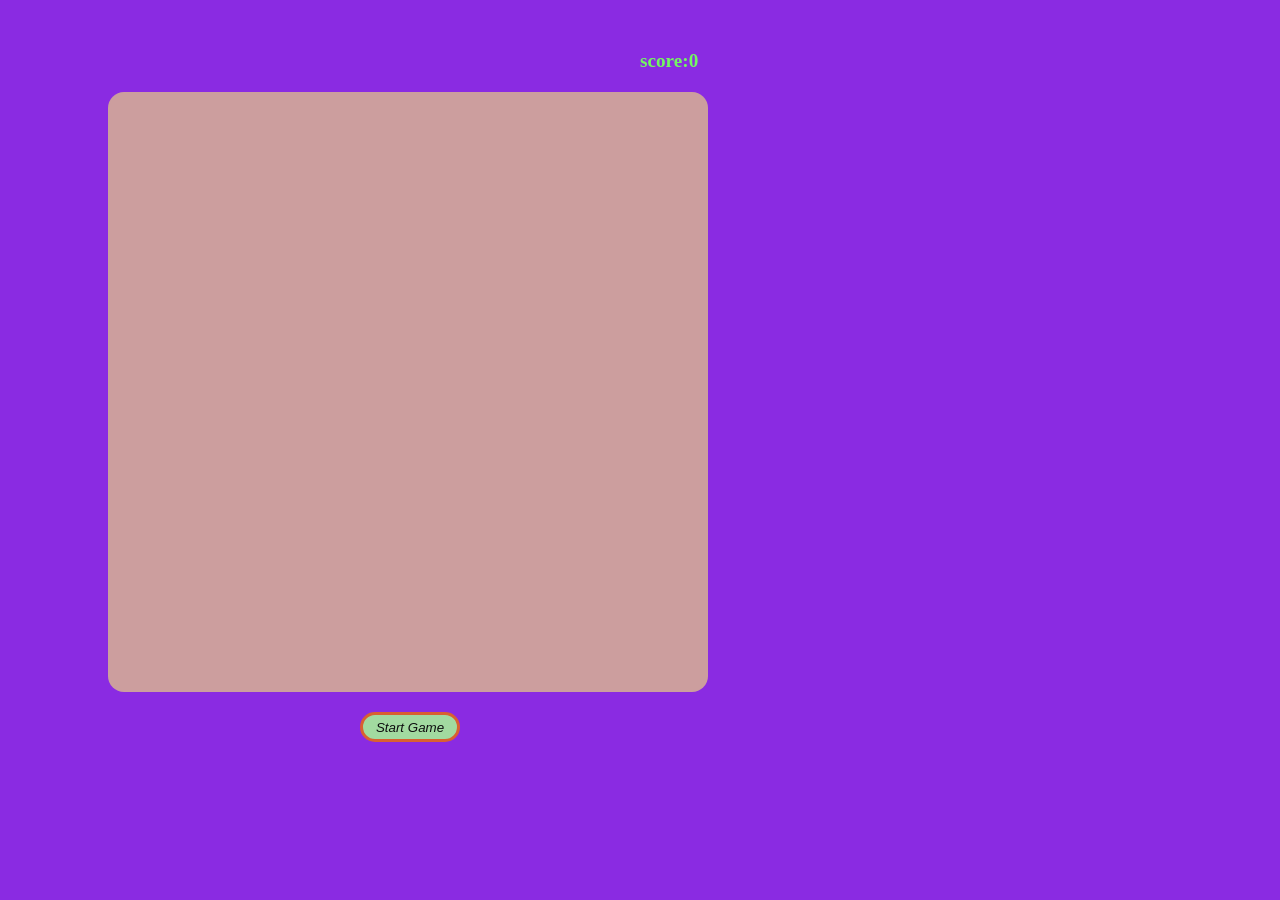
<file: index.html>
<!DOCTYPE html>
    <html lang="en">
    <head>
        <meta charset="UTF-8">
        <meta name="viewport" content="width=device-width, initial-scale=1.0">
        <title>Ajay Tatawat Snake Game</title>
        <link rel="stylesheet" href="style.css">
    </head>
    <body>
        <p id ="score">score:0</p>
        <div id ="arena">

        </div>

        <script src ="script.js"></script>
    </body>
    </html>
</file>
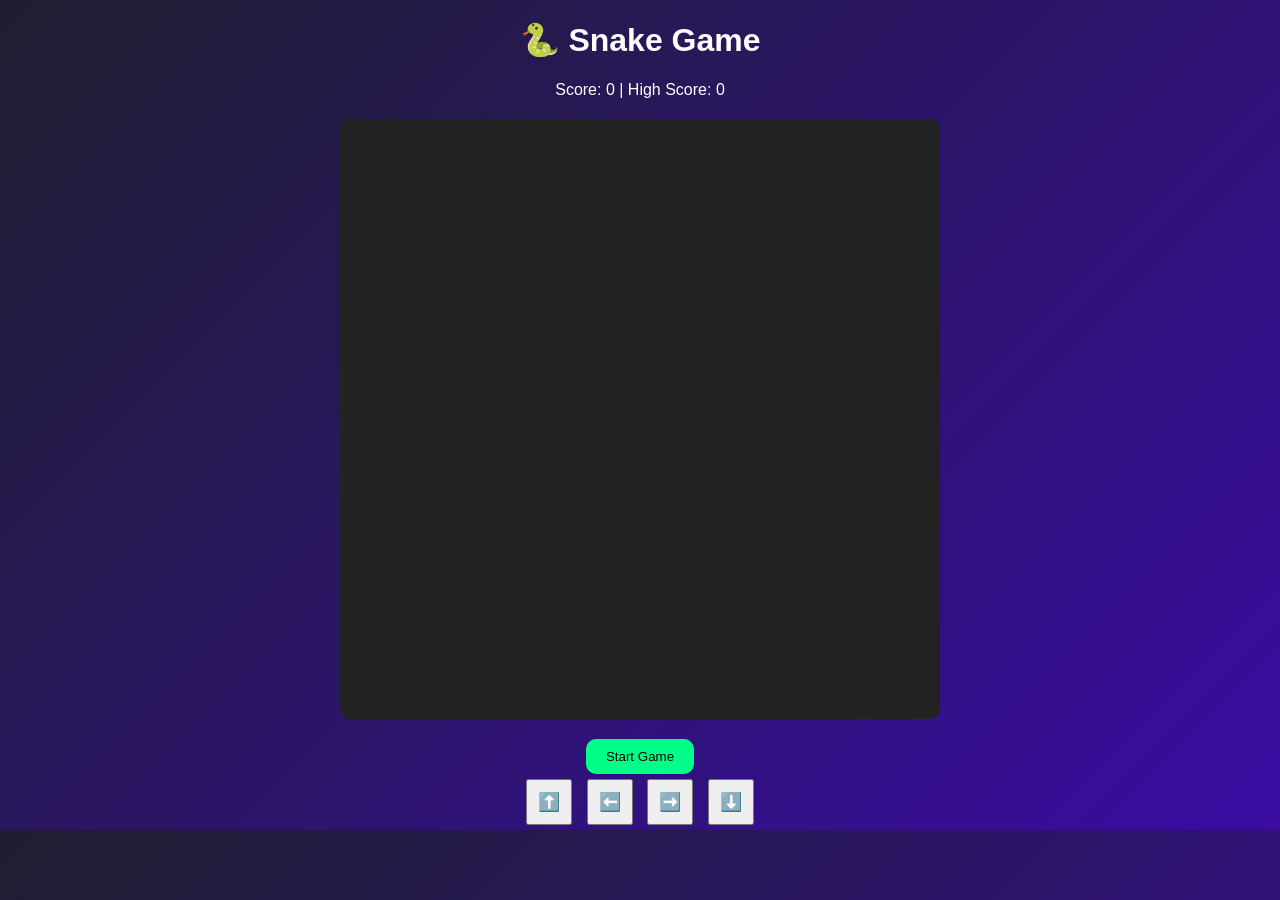
<file: chatgpt/index.html>
<!DOCTYPE html>
<html lang="en">
<head>
    <meta charset="UTF-8">
    <meta name="viewport" content="width=device-width, initial-scale=1.0">
    <title>Ajay Snake Game</title>
    <link rel="stylesheet" href="style.css">
</head>
<body>

<h1>🐍 Snake Game</h1>
<p id="score">Score: 0 | High Score: 0</p>

<div id="arena"></div>

<button class="start-button" onclick="startGame()">Start Game</button>

<div class="controls">
    <button onclick="changeDirection({key:'ArrowUp'})">⬆️</button>
    <button onclick="changeDirection({key:'ArrowLeft'})">⬅️</button>
    <button onclick="changeDirection({key:'ArrowRight'})">➡️</button>
    <button onclick="changeDirection({key:'ArrowDown'})">⬇️</button>
</div>

<script src="script.js"></script>
</body>
</html>
</file>
<file: style.css>
html,body{
    background-color: blueviolet;
    
}
#score
{
  margin-top: 50px;
  margin-left: 50%;
  font-weight: bolder;
  font-size: larger;
  color: rgb(115, 246, 98);
}
#arena
{
  
  
    position: relative;
    width: 600px;
    height: 600px;
    background-color: rgb(204, 158, 158);
    margin-left: 100px;
    margin-top: 20px;
    border-color: #a2daa0;
    border-radius: 1rem;
    
}

.start-button
{
    width: 100px;
    height: 30px;
    background-color: rgb(147, 134, 134);
  
   margin-top: 20px;
   margin-left: 22rem;
   background-color:#a2daa0;
   font-style: italic;
   color: rgb(14, 14, 15);
   border-radius: 1rem;
   border: solid rgb(217, 96, 48);
   
   

}
.snake
{
   position: absolute;
    width: 20px;
    height: 20px;
    background-color: rgb(225, 129, 61);
    border-radius: .4rem;
   
}
.food
{
    position: absolute;
    width: 20px;
    height: 20px;
    background-color: rgb(158, 106, 206);
    border-radius: 20rem;
}
</file>
<file: chatgpt/style.css>
body {
    margin: 0;
    background: linear-gradient(135deg, #1e1e2f, #3a0ca3);
    color: white;
    text-align: center;
    font-family: Arial;
}

#arena {
    margin: 20px auto;
    width: 90vw;
    max-width: 600px;
    height: 90vw;
    max-height: 600px;
    background: #222;
    position: relative;
    border-radius: 10px;
}

.snake {
    position: absolute;
    width: 20px;
    height: 20px;
    background: orange;
    border-radius: 5px;
}

.food {
    position: absolute;
    width: 20px;
    height: 20px;
    background: cyan;
    border-radius: 50%;
}

.start-button {
    padding: 10px 20px;
    background: #00ff88;
    border: none;
    border-radius: 10px;
    cursor: pointer;
}

.controls button {
    margin: 5px;
    padding: 10px;
    font-size: 18px;
}
</file>
